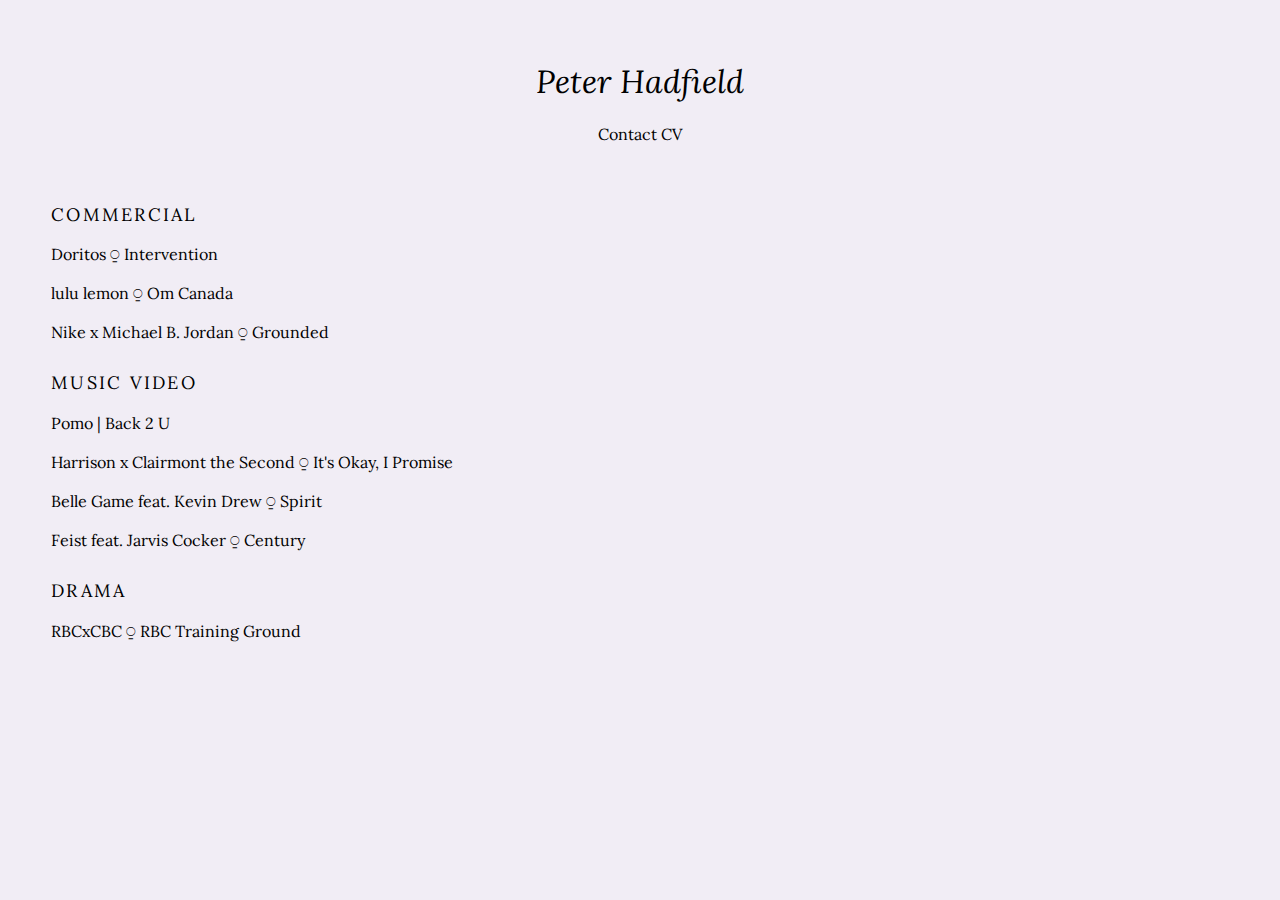
<file: index.html>
<!DOCTYPE html>
<html lang="en">
  <head>
    <meta charset="UTF-8">
    <title>Peter Hadfield | Cinematographer </title>
    <link rel="stylesheet" href="styles.css">
    <link href="https://fonts.googleapis.com/css?family=Lora:400,400i" rel="stylesheet">
    <link rel="icon" type="image/png" href="http://lisafolkerson.com/wp-content/themes/theme-hackeryou/img/lisa-favicon.png">
    <meta name="viewport" content="width=device-width, initial-scale=1">
  </head>
  <body>
    <main class="wrapper">
      <div class="mainPage">
        <header>
          <h1>Peter Hadfield</h1>
          <a href="#" class="contact">Contact</a>
          <a href="#" class="cv">CV</a>   
        </header>
        <section class="proj-body">
          <nav class="projectsNav">
            <ul>
              <h2>Commercial</h2>
              <li><a href="#doritos" class="projectTitle">Doritos ⍜ Intervention</a></li>
              <li><a href="#om" class="projectTitle">lulu lemon ⍜ Om Canada</a></li>
              <li><a href="#nike" class="projectTitle">Nike x Michael B. Jordan ⍜ Grounded</a></li>
            </ul>
            <ul>
              <h2>Music Video</h2>
              <li><a href="#pomo" class="projectTitle" data-src="https://player.vimeo.com/video/114736751?color=8ccedb&portrait=0">Pomo | Back 2 U</a></li>
              <li><a href="#itsOkay" class="projectTitle">Harrison x Clairmont the Second ⍜ It's Okay, I Promise</a></li>
              <li><a href="#belleGame" class="projectTitle">Belle Game feat. Kevin Drew ⍜ Spirit</a></li>
              <li><a href="#feist" class="projectTitle">Feist feat. Jarvis Cocker ⍜ Century</a></li>
            </ul>
            <ul>
              <h2>Drama</h2>
              <li><a href="#rbc" class="projectTitle">RBCxCBC ⍜ RBC Training Ground</a></li>
            </ul>
          </nav>
          <div class="imagesHouse">  
            <iframe src="https://player.vimeo.com/video/145887542?color=8ccedb&portrait=0" width="640" height="360" frameborder="0" webkitallowfullscreen mozallowfullscreen allowfullscreen class="doritos  revealImage" aria-hidden="true"></iframe>
            <iframe src="https://player.vimeo.com/video/114736751?color=8ccedb&portrait=0" width="640" height="360" frameborder="0" webkitallowfullscreen mozallowfullscreen allowfullscreen class="pomo  revealImage" aria-hidden="true"></iframe>



            <iframe src="https://player.vimeo.com/video/180175233?color=8ccedb&portrait=0" width="640" height="360" frameborder="0" webkitallowfullscreen mozallowfullscreen allowfullscreen class="rbc  revealImage" aria-hidden="true"></iframe>
          </div>
        </section>
      </div>
    </main>
    <script
      src="https://code.jquery.com/jquery-3.1.1.min.js"
      integrity="sha256-hVVnYaiADRTO2PzUGmuLJr8BLUSjGIZsDYGmIJLv2b8="
      crossorigin="anonymous"></script>
    <script src="scripts.js"></script>
  </body>
</html>
</file>
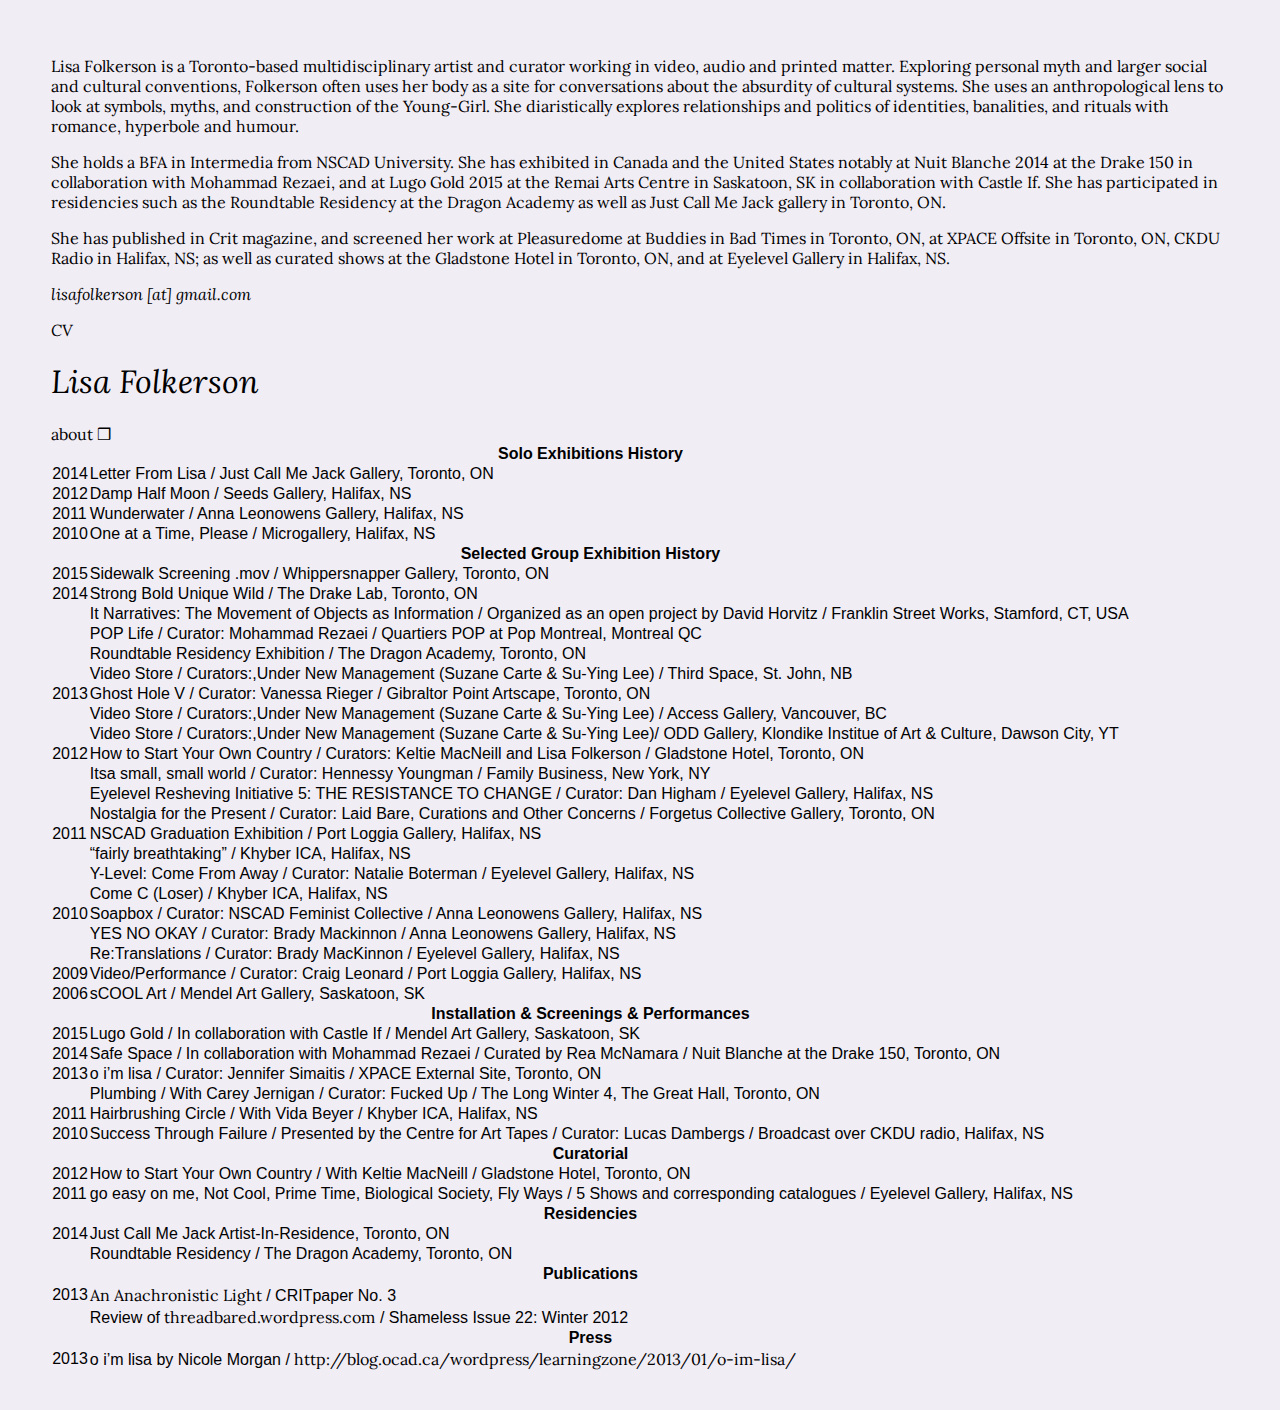
<file: cv.html>
<!DOCTYPE html>
<html lang="en">
  <head>
    <meta charset="UTF-8">
    <title>Lisa Folkerson | Artist CV</title>
    <link rel="stylesheet" href="styles.css">
    <link href="https://fonts.googleapis.com/css?family=Lora:400,400i" rel="stylesheet">
    <link rel="icon" type="image/png" href="http://lisafolkerson.com/wp-content/themes/theme-hackeryou/img/lisa-favicon.png">
    <meta name="viewport" content="width=device-width, initial-scale=1">
    <meta name="description" content="Lisa Folkerson is a Toronto-based multidisciplinary artist working in video, audio and printed matter.">
  </head>
  <body>
    <main class="wrapper">
      <div class="about">
        <div class="bio">
          <p>Lisa Folkerson is a Toronto-based multidisciplinary artist and curator working in video, audio and printed matter. Exploring personal myth and larger social and cultural conventions, Folkerson often uses her body as a site for conversations about the absurdity of cultural systems. She uses an anthropological lens to look at symbols, myths, and construction of the Young-Girl. She diaristically explores relationships and politics of identities, banalities, and rituals with romance, hyperbole and humour.</p>
          <p>She holds a BFA in Intermedia from NSCAD University. She has exhibited in Canada and the United States notably at Nuit Blanche 2014 at the Drake 150 in collaboration with Mohammad Rezaei, and at Lugo Gold 2015 at the Remai Arts Centre in Saskatoon, SK in collaboration with Castle If. She has participated in residencies such as the Roundtable Residency at the Dragon Academy as well as Just Call Me Jack gallery in Toronto, ON.</p>
          <p>She has published in Crit magazine, and screened her work at Pleasuredome at Buddies in Bad Times in Toronto, ON, at XPACE Offsite in Toronto, ON, CKDU Radio in Halifax, NS; as well as curated shows at the Gladstone Hotel in Toronto, ON, and at Eyelevel Gallery in Halifax, NS.</p>
        </div>
        <div class="contact">
          <address>
            <p>lisafolkerson [at] gmail.com</p>
            <a href="cv.html">CV</a>
          </address>
        </div>
      </div>
      <div class="cv  tg-wrap">
        <h1><a href="index.html">Lisa Folkerson</a></h1>
        <a id="about" tabindex="0">about ❒</a>
        <table class="tg">
          <tr>
            <th colspan="2">Solo Exhibitions History</td>
          </tr>
          <tr>
            <td>2014</td>
            <td>Letter From Lisa / Just Call Me Jack Gallery, Toronto, ON</td>
          </tr>
          <tr>
            <td>2012</td>
            <td>Damp Half Moon / Seeds Gallery, Halifax, NS</td>
          </tr>
          <tr>
            <td>2011</td>
            <td>Wunderwater / Anna Leonowens Gallery, Halifax, NS</td>
          </tr>
          <tr>
            <td>2010</td>
            <td>One at a Time, Please / Microgallery, Halifax, NS</td>
          </tr>
          <tr>
            <th colspan="2">Selected Group Exhibition History</td>
          </tr>
          <tr>
            <td>2015</td>
            <td>Sidewalk Screening .mov / Whippersnapper Gallery, Toronto, ON</td>
          </tr>
          <tr>
            <td>2014</td>
            <td>Strong Bold Unique Wild / The Drake Lab, Toronto, ON</td>
          </tr>
          <tr>
            <td></td>
            <td>It Narratives: The Movement of Objects as Information / Organized as an open project by David Horvitz / Franklin Street Works, Stamford, CT, USA</td>
          </tr>
          <tr>
            <td></td>
            <td>POP Life / Curator: Mohammad Rezaei / Quartiers POP at Pop Montreal, Montreal QC</td>
          </tr>
          <tr>
            <td></td>
            <td>Roundtable Residency Exhibition / The Dragon Academy, Toronto, ON</td>
          </tr>
          <tr>
            <td></td>
            <td>Video Store / Curators:,Under New Management (Suzane Carte &amp; Su-Ying Lee) / Third Space, St. John, NB</td>
          </tr>
          <tr>
            <td>2013</td>
            <td>Ghost Hole V / Curator: Vanessa Rieger / Gibraltor Point Artscape, Toronto, ON</td>
          </tr>
          <tr>
            <td></td>
            <td>Video Store / Curators:,Under New Management (Suzane Carte &amp; Su-Ying Lee) / Access Gallery, Vancouver, BC</td>
          </tr>
          <tr>
            <td></td>
            <td>Video Store / Curators:,Under New Management (Suzane Carte &amp; Su-Ying Lee)/ ODD Gallery, Klondike Institue of Art &amp; Culture, Dawson City, YT</td>
          </tr>
          <tr>
            <td>2012</td>
            <td>How to Start Your Own Country / Curators: Keltie MacNeill and Lisa Folkerson / Gladstone Hotel, Toronto, ON</td>
          </tr>
          <tr>
            <td></td>
            <td>Itsa small, small world / Curator: Hennessy Youngman / Family Business, New York, NY</td>
          </tr>
          <tr>
            <td></td>
            <td>Eyelevel Resheving Initiative 5: THE RESISTANCE TO CHANGE / Curator: Dan Higham / Eyelevel Gallery, Halifax, NS</td>
          </tr>
          <tr>
            <td></td>
            <td>Nostalgia for the Present / Curator: Laid Bare, Curations and Other Concerns / Forgetus Collective Gallery, Toronto, ON</td>
          </tr>
          <tr>
            <td>2011</td>
            <td>NSCAD Graduation Exhibition / Port Loggia Gallery, Halifax, NS</td>
          </tr>
          <tr>
            <td></td>
            <td>“fairly breathtaking” / Khyber ICA, Halifax, NS</td>
          </tr>
          <tr>
            <td></td>
            <td>Y-Level: Come From Away / Curator: Natalie Boterman / Eyelevel Gallery, Halifax, NS</td>
          </tr>
          <tr>
            <td></td>
            <td>Come C (Loser) / Khyber ICA, Halifax, NS</td>
          </tr>
          <tr>
            <td>2010</td>
            <td>Soapbox / Curator: NSCAD Feminist Collective / Anna Leonowens Gallery, Halifax, NS</td>
          </tr>
          <tr>
            <td></td>
            <td>YES NO OKAY / Curator: Brady Mackinnon / Anna Leonowens Gallery, Halifax, NS</td>
          </tr>
          <tr>
            <td></td>
            <td>Re:Translations / Curator: Brady MacKinnon / Eyelevel Gallery, Halifax, NS</td>
          </tr>
          <tr>
            <td>2009</td>
            <td>Video/Performance / Curator: Craig Leonard / Port Loggia Gallery, Halifax, NS</td>
          </tr>
          <tr>
            <td>2006</td>
            <td>sCOOL Art / Mendel Art Gallery, Saskatoon, SK</td>
          </tr>
          <tr>
            <th colspan="2">Installation &amp; Screenings &amp; Performances</td>
          </tr>
          <tr>
            <td>2015</td>
            <td>Lugo Gold / In collaboration with Castle If / Mendel Art Gallery, Saskatoon, SK</td>
          </tr>
          <tr>
            <td>2014</td>
            <td>Safe Space / In collaboration with Mohammad Rezaei / Curated by Rea McNamara / Nuit Blanche at the Drake 150, Toronto, ON</td>
          </tr>
          <tr>
            <td>2013</td>
            <td>o i’m lisa / Curator: Jennifer Simaitis / XPACE External Site, Toronto, ON</td>
          </tr>
          <tr>
            <td></td>
            <td>Plumbing / With Carey Jernigan / Curator: Fucked Up / The Long Winter 4, The Great Hall, Toronto, ON</td>
          </tr>
          <tr>
            <td>2011</td>
            <td>Hairbrushing Circle / With Vida Beyer / Khyber ICA, Halifax, NS</td>
          </tr>
          <tr>
            <td>2010</td>
            <td>Success Through Failure / Presented by the Centre for Art Tapes / Curator: Lucas Dambergs / Broadcast over CKDU radio, Halifax, NS</td>
          </tr>
          <tr>
            <th colspan="2">Curatorial</td>
          </tr>
          <tr>
            <td>2012</td>
            <td>How to Start Your Own Country / With Keltie MacNeill / Gladstone Hotel, Toronto, ON</td>
          </tr>
          <tr>
            <td>2011</td>
            <td>go easy on me, Not Cool, Prime Time, Biological Society, Fly Ways / 5 Shows and corresponding catalogues / Eyelevel Gallery, Halifax, NS</td>
          </tr>
          <tr>
            <th colspan="2">Residencies</td>
          </tr>
          <tr>
            <td>2014</td>
            <td>Just Call Me Jack Artist-In-Residence, Toronto, ON</td>
          </tr>
          <tr>
            <td></td>
            <td>Roundtable Residency / The Dragon Academy, Toronto, ON</td>
          </tr>
          <tr>
            <th colspan="2">Publications</td>
          </tr>
          <tr>
            <td>2013</td>
            <td><a href="https://issuu.com/thecritpaper/docs/issue_3/6">An Anachronistic Light</a> / CRITpaper No. 3</td>
          </tr>
          <tr>
            <td></td>
            <td>Review of <a href="https://iheartthreadbared.wordpress.com/">threadbared.wordpress.com</a> / Shameless Issue 22: Winter 2012</td>
          </tr>
          <tr>
            <th colspan="2">Press</td>
          </tr>
          <tr>
            <td>2013</td>
            <td>o i’m lisa by Nicole Morgan / <a href="http://blog.ocad.ca/wordpress/learningzone/2013/01/o-im-lisa/">http://blog.ocad.ca/wordpress/learningzone/2013/01/o-im-lisa/</a></td>
          </tr>
        </table>
      </div>
    </main>
    <script
      src="https://code.jquery.com/jquery-3.1.1.min.js"
      integrity="sha256-hVVnYaiADRTO2PzUGmuLJr8BLUSjGIZsDYGmIJLv2b8="
      crossorigin="anonymous"></script>
    <script src="scripts.js"></script>
  </body>
</html>
</file>
<file: styles.css>
/* BASE STYLES */
.clearfix:after {visibility: hidden;display: block;font-size: 0;content: " ";clear: both;height: 0;}
* html .clearfix             { zoom: 1; } /* IE6 */
*:first-child+html .clearfix { zoom: 1; } /* IE7 */
/*! normalize.css v1.0.1 | MIT License | git.io/normalize */
article,aside,details,figcaption,figure,footer,header,hgroup,nav,section,summary{display:block} audio,canvas,video{display:inline-block;*display:inline;*zoom:1} audio:not([controls]){display:none;height:0} [hidden]{display:none} html{font-size:100%;-webkit-text-size-adjust:100%;-ms-text-size-adjust:100%} html,button,input,select,textarea{font-family:sans-serif} body{margin:0} a:focus{outline:thin dotted} a:active,a:hover{outline:0} h1{font-size:2em;margin:.67em 0} h2{font-size:1.5em;margin:.83em 0} h3{font-size:1.17em;margin:1em 0} h4{font-size:1em;margin:1.33em 0} h5{font-size:.83em;margin:1.67em 0} h6{font-size:.75em;margin:2.33em 0} abbr[title]{border-bottom:1px dotted} b,strong{font-weight:bold} blockquote{margin:1em 40px} dfn{font-style:italic} mark{background:#ff0;color:#000} p,pre{margin:1em 0} code,kbd,pre,samp{font-family:monospace,serif;_font-family:'courier new',monospace;font-size:1em} pre{white-space:pre;white-space:pre-wrap;word-wrap:break-word} q{quotes:none} q:before,q:after{content:'';content:none} small{font-size:80%} sub,sup{font-size:75%;line-height:0;position:relative;vertical-align:baseline} sup{top:-0.5em} sub{bottom:-0.25em} dl,menu,ol,ul{margin:1em 0} dd{margin:0 0 0 40px} menu,ol,ul{padding:0 0 0 40px} nav ul,nav ol{list-style:none;list-style-image:none} img{border:0;-ms-interpolation-mode:bicubic} svg:not(:root){overflow:hidden} figure{margin:0} form{margin:0} fieldset{border:1px solid #c0c0c0;margin:0 2px;padding:.35em .625em .75em} legend{border:0;padding:0;white-space:normal;*margin-left:-7px} button,input,select,textarea{font-size:100%;margin:0;vertical-align:baseline;*vertical-align:middle} button,input{line-height:normal} button,html input[type="button"],input[type="reset"],input[type="submit"]{-webkit-appearance:button;cursor:pointer;*overflow:visible} button[disabled],input[disabled]{cursor:default} input[type="checkbox"],input[type="radio"]{box-sizing:border-box;padding:0;*height:13px;*width:13px} input[type="search"]{-webkit-appearance:textfield;-moz-box-sizing:content-box;-webkit-box-sizing:content-box;box-sizing:content-box} input[type="search"]::-webkit-search-cancel-button,input[type="search"]::-webkit-search-decoration{-webkit-appearance:none} button::-moz-focus-inner,input::-moz-focus-inner{border:0;padding:0} textarea{overflow:auto;vertical-align:top} table{border-collapse:collapse;border-spacing:0} * html {-moz-box-sizing:border-box; -webkit-box-sizing:border-box; box-sizing:border-box;}

html {
  box-sizing: border-box;
}
*, *:before, *:after {
  box-sizing: inherit;
}

html, body {
  background: #f1edf5;
}

.wrapper {
  padding: 40px 4%;
  position: relative;
}

 
/* FONTS */

h1 {
  font-family: 'Lora', serif;
  font-style: italic;
  color: black;
  font-weight: 400;
  /*font-size: 38px;*/
}
h2 {
  font-family: 'Lora', serif;
  font-weight: 400;
  font-size: 18px 
}

p, a {
  font-family: 'Lora', serif;
  color: black;
  text-decoration: none;
  font-weight: 400;
  transition: all 0.5s;
}

a {

}

a:hover, a:active, a:focus {
  color: #777;
}

sup {
  font-size: 40%;
  top: -1.5em;
  font-family: 'Lora', serif;
  font-style: italic;
}

/* HEADER */
header {
  width: 100%;
  text-align: center;
  margin-bottom: 50px;
}

/* MAIN NAV */

.projectsNav {
  width: 50%;
  /*column-count: 2;*/
  display: -webkit-flex;
  display: -moz-flex;
  display: -ms-flex;
  display: -o-flex;
  display: flex;
  flex-direction: column;
}
.projectsNav ul:first-of-type {
    height: 100%;
}

.projectsNav ul {
  margin: 0;
  padding: 0;
  width: 90%;
}

.projectsNav h2 {
    line-height: 1.2em;
    margin: 10px 0;
    text-transform: uppercase;
    letter-spacing: 0.125em;
    /*text-decoration: underline;*/
    /*width: 50%;*/
}

.projectsNav li {
  margin: 20px 0;
}
a.projectTitle {
    font-size: 16px;
    line-height: 18px;
}

.projectsNav__smaller {
  font-size: 20px;
  line-height: 26px;
}
.proj-body {
  display: -webkit-flex;
  display: -moz-flex;
  display: -ms-flex;
  display: -o-flex;
  display: flex;

}

.imagesHouse {
  width: 50%;
  position: relative;
}

.revealImage {
  display: none;
  position: absolute;
  max-width: 100%;
  top: 0;
  left: 0;
}
</file>
